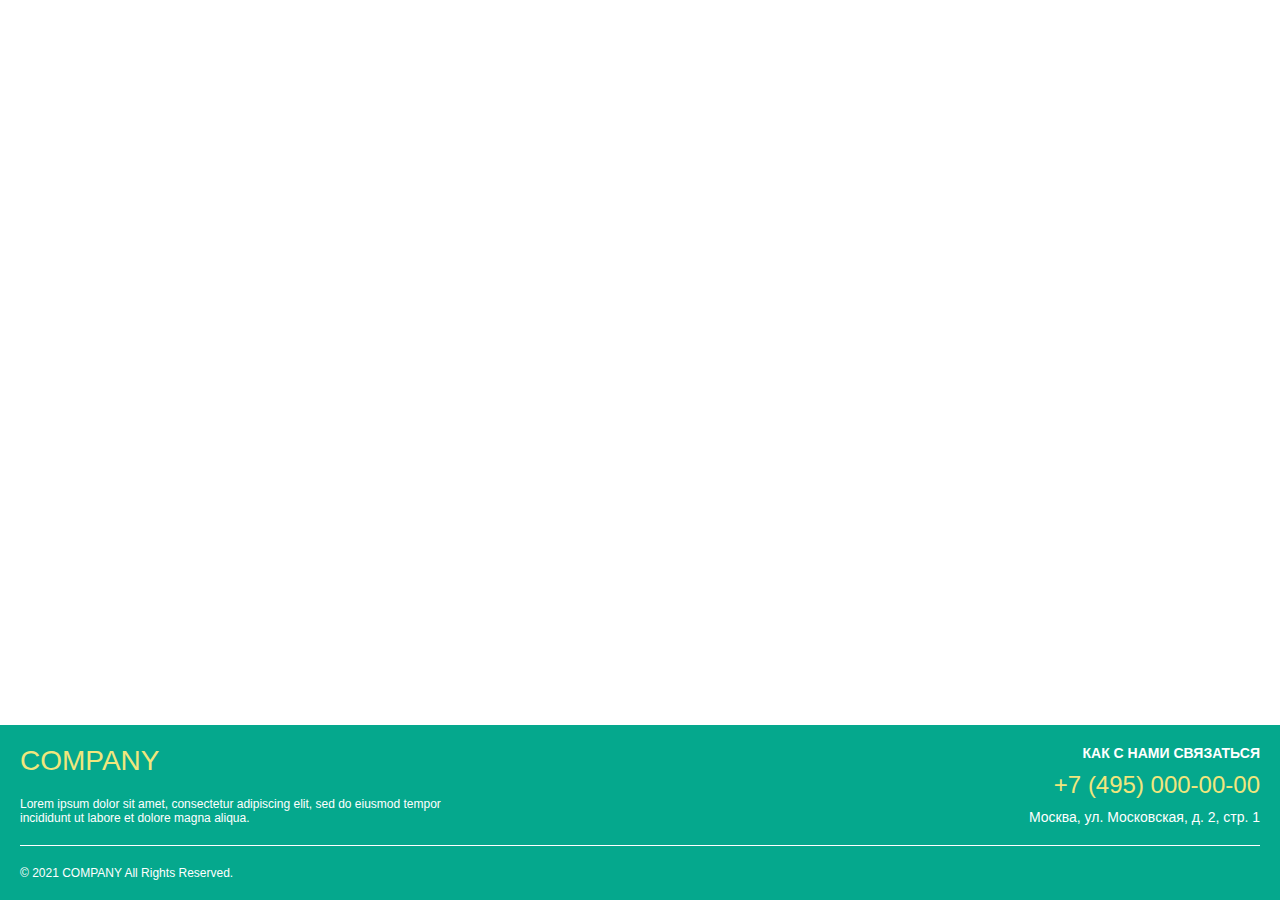
<file: projects/footer/index.html>
<!DOCTYPE html>
<html lang="en">
<head>
    <meta charset="UTF-8">
    <meta http-equiv="X-UA-Compatible" content="IE=edge">
    <meta name="viewport" content="width=device-width, initial-scale=1.0">
    <title>Document</title>
    <link rel="stylesheet" href="style.css">
</head>
<body>
     <div class="wrapper">
        <main class="main"></main>
        <footer class="footer">
            <div class="footer__top">
                <div class="footer__left">
                    <a href="" class="logo">COMPANY</a>
                    <div class="text">
                        <p>Lorem ipsum dolor sit amet, consectetur adipiscing elit, sed do eiusmod tempor incididunt ut labore et dolore magna aliqua.</p>
                    </div>
                </div>
                <div class="footer__right">
                    <div class="contact">КАК С НАМИ СВЯЗАТЬСЯ</div>
                    <a href="tel:+74950000000" class="phone">+7 (495) 000-00-00</a>
                    <div class="address">Москва, ул. Московская, д. 2, стр. 1</div>
                </div>
            </div>
            <div class="footer__bottom">
                © 2021 COMPANY All Rights Reserved.
            </div>
        </footer>
    </div>
</body>
</html>
</file>
<file: projects/footer/style.css>
* {
    margin: 0;
    padding: 0;
    box-sizing: border-box;
}

html, body {
    font-family: 'Exo 2', sans-serif;
    height: 100%;
}

.wrapper {
    display: flex;
    flex-direction: column;
    min-height: 100%;
}

.main {
    flex: 1 0 auto;
}

.footer {
    flex: 0 0 auto;
    background-color: #05A88D;
    width: 100%;
    padding: 20px;
    color: white;
}

.footer__top {
    display: flex;
    justify-content: space-between; /* Разделяем левую и правую часть */
    align-items: flex-start;
    padding-bottom: 20px;
    border-bottom: 1px solid #fff; /* Линия между верхом и низом футера */
}

.footer__left {
    max-width: 50%;
}

.footer__right {
    margin-left: auto; /* Перемещаем блок вправо */
    text-align: right; /* Выравниваем текст вправо */
}

.contact {
    font-size: 14px;
    font-weight: bold;
    letter-spacing: -1.5%;
    margin-bottom: 10px;
}

.phone {
    color: #F1E67D;
    font-size: 24px;
    text-decoration: none;
    display: block;
    margin-bottom: 10px;
}

.address {
    font-size: 14px;
    color: #FFFFFF;
}

.footer__bottom {
    font-size: 12px;
    padding-top: 20px;
    color: #FFFFFF;
}

.logo {
    font-size: 28px;
    color: #F1E67D;
    font-family: 'Exo 2', sans-serif;
    letter-spacing: -1.5%;
    text-decoration: none;
    margin-bottom: 20px;
}

.text {
    margin-top: 20px;
    color: #FFFFFF;
    font-size: 12px;
    width: 437px;
}
</file>
